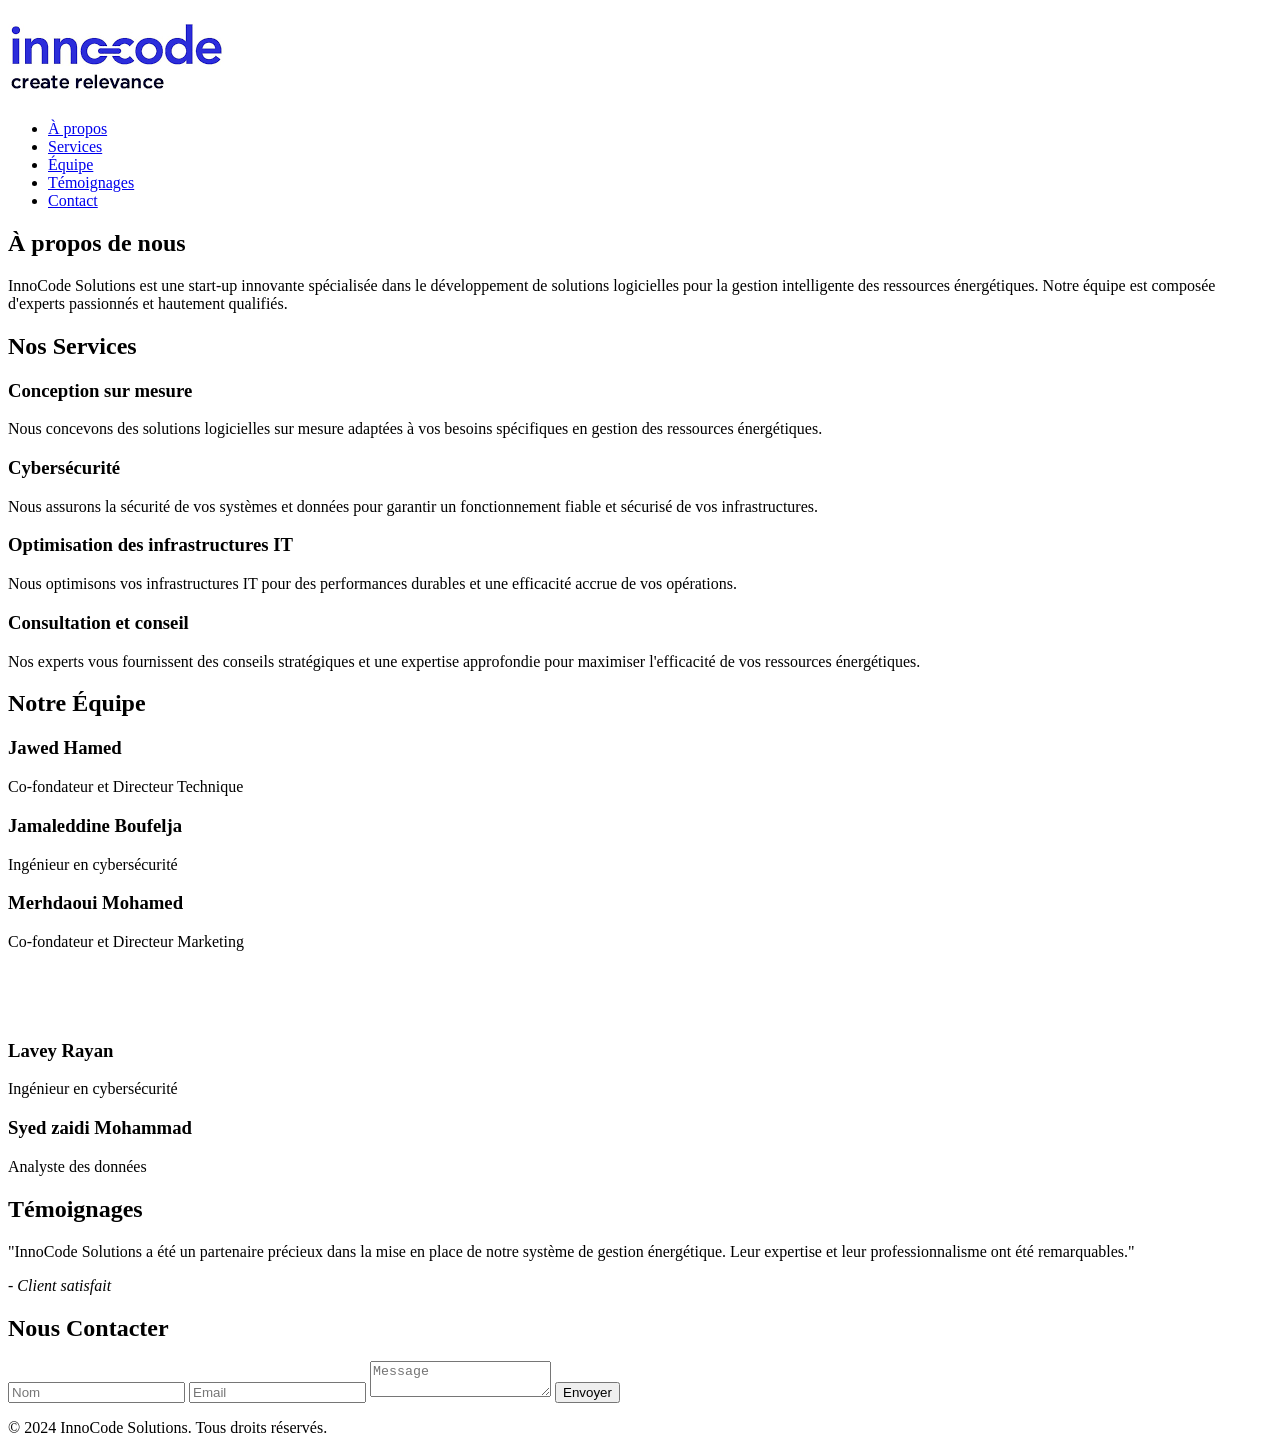
<file: starup.html>
<!DOCTYPE html>
<html lang="fr">
<head>
    <meta charset="UTF-8">
    <meta name="viewport" content="width=device-width, initial-scale=1.0">
    <title>InnoCode Solutions</title>
    <link rel="stylesheet" href="styles.css">
</head>
<body>
    <header>
        <div class="container">
            <h1><img src="1.png" alt="Logo InnoCode Solutions" style= "margin-left: 0;"></h1>
            <nav>
                <ul>
                    <li><a href="#about">À propos</a></li>
                    <li><a href="#services">Services</a></li>
                    <li><a href="#team">Équipe</a></li>
                    <li><a href="#testimonials">Témoignages</a></li>
                    <li><a href="#contact">Contact</a></li>
                </ul>
            </nav>
        </div>
    </header>
    

    <section id="about">
        <div class="container">
            <h2>À propos de nous</h2>
            <p>InnoCode Solutions est une start-up innovante spécialisée dans le développement de solutions logicielles pour la gestion intelligente des ressources énergétiques. Notre équipe est composée d'experts passionnés et hautement qualifiés.</p>
        </div>
    </section>

    <section id="services">
        <div class="container">
            <h2>Nos Services</h2>
            <div class="services-grid">
                <div class="service">
                    <h3>Conception sur mesure</h3>
                    <p>Nous concevons des solutions logicielles sur mesure adaptées à vos besoins spécifiques en gestion des ressources énergétiques.</p>
                </div>
                <div class="service">
                    <h3>Cybersécurité</h3>
                    <p>Nous assurons la sécurité de vos systèmes et données pour garantir un fonctionnement fiable et sécurisé de vos infrastructures.</p>
                </div>
                <div class="service">
                    <h3>Optimisation des infrastructures IT</h3>
                    <p>Nous optimisons vos infrastructures IT pour des performances durables et une efficacité accrue de vos opérations.</p>
                </div>
                <div class="service">
                    <h3>Consultation et conseil</h3>
                    <p>Nos experts vous fournissent des conseils stratégiques et une expertise approfondie pour maximiser l'efficacité de vos ressources énergétiques.</p>
                </div>
            </div>
        </div>
    </section>

    <section id="team">
        <div class="container">
            <h2>Notre Équipe</h2>
            <div class="team-grid">
                
                <div class="team-member">
                    <h3>Jawed Hamed</h3>
                    <p>Co-fondateur et Directeur Technique</p>
                </div>
                <div class="team-member">
   
                    <h3>Jamaleddine Boufelja</h3>
                    <p>Ingénieur en cybersécurité</p>
                </div>
                <div class="team-member">
               
                    <h3>Merhdaoui Mohamed</h3>
                    <p>Co-fondateur et Directeur Marketing</p>
                </div>
                <br><br>
                <br>
                <div class="team-member">
              
                    <h3>Lavey Rayan</h3>
                    <p>Ingénieur en cybersécurité</p>
                </div>
            
                <div class="team-member">
                
                    <h3>Syed zaidi Mohammad</h3>
                    <p>Analyste des données</p>
                </div>
            </div>
        </div>
    </section>

    <section id="testimonials">
        <div class="container">
            <h2>Témoignages</h2>
            <div class="testimonial">
                <p>"InnoCode Solutions a été un partenaire précieux dans la mise en place de notre système de gestion énergétique. Leur expertise et leur professionnalisme ont été remarquables."</p>
                <cite>- Client satisfait</cite>
            </div>
        </div>
    </section>

    <section id="contact">
        <div class="container">
            <h2>Nous Contacter</h2>
            <form>
                <input type="text" placeholder="Nom" required>
                <input type="email" placeholder="Email" required>
                <textarea placeholder="Message" required></textarea>
                <button type="submit" class="btn">Envoyer</button>
            </form>
        </div>
    </section>

    <footer>
        <div class="container">
            <p>&copy; 2024 InnoCode Solutions. Tous droits réservés.</p>
        </div>
    </footer>
</body>
</html>
</file>
<file: styles.css>

</file>
